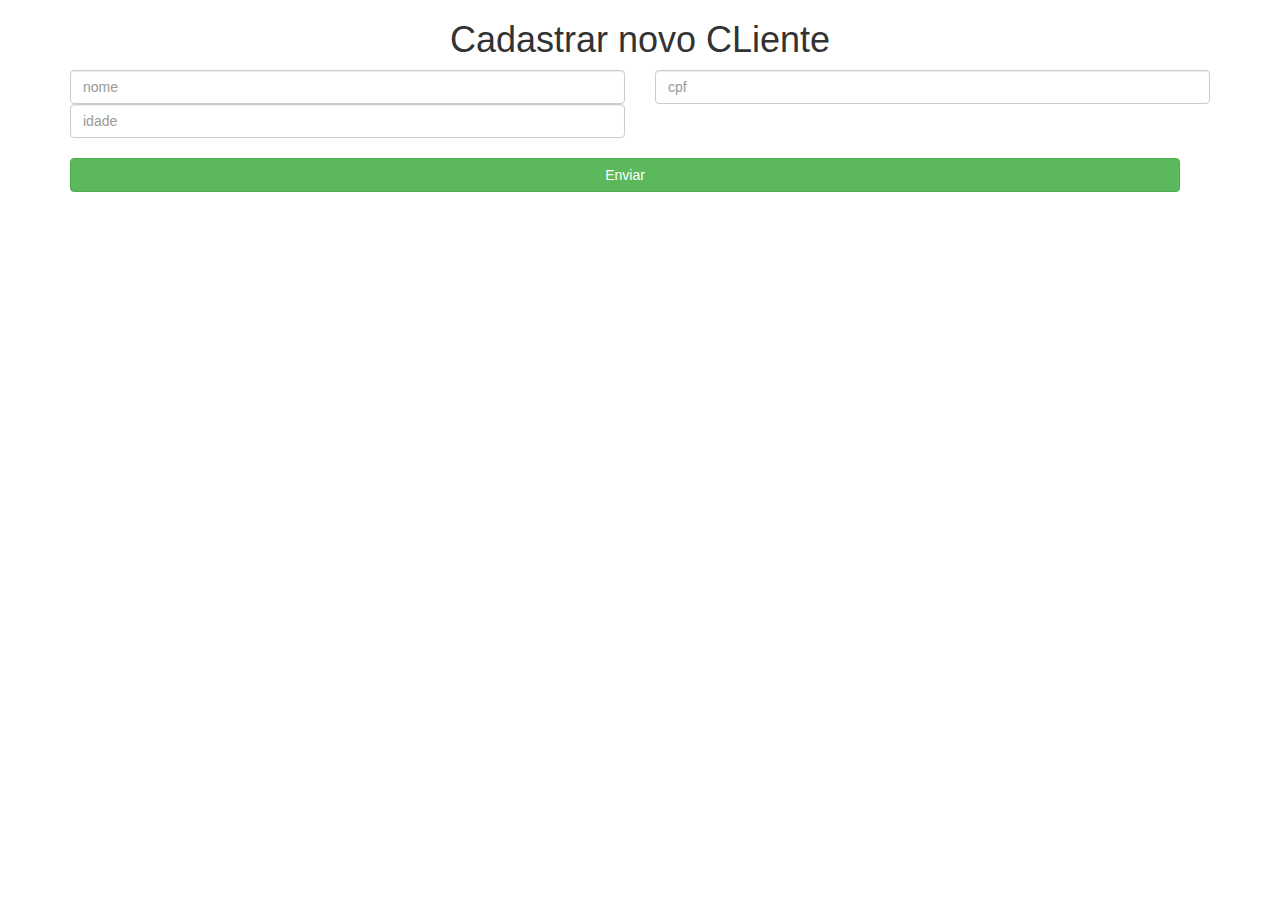
<file: mod_clientes/templates/add.html>
<!DOCTYPE html>
<html lang="en">
<head>
    <meta charset="UTF-8">
    <title>Add cliente</title>
    <link rel="stylesheet" href="https://maxcdn.bootstrapcdn.com/bootstrap/3.4.0/css/bootstrap.min.css">
</head>
<body>
<h1 style="text-align:center;">Cadastrar novo CLiente</h1>
<form action="{{ url_for('clientes.add') }}" class="container" method="post">
    <div class="row">
        <div class="col-md-6">
            <input type="text" name="nome" id="nome" placeholder="nome" class="form-control">
        </div>
        <div class="col-md-6">
            <input type="text" name="cpf" id="cpf" placeholder="cpf" class="form-control">
        </div>
        <div class="col-md-6">
            <input type="text" name="idade" id="idade" placeholder="idade" class="form-control">
        </div>
    </div>
    <br>
    <div class="row col-xs-12">
        <button type="submit" class="btn btn-block btn-success">Enviar</button>
    </div>
</form>
</body>
</html>
</file>
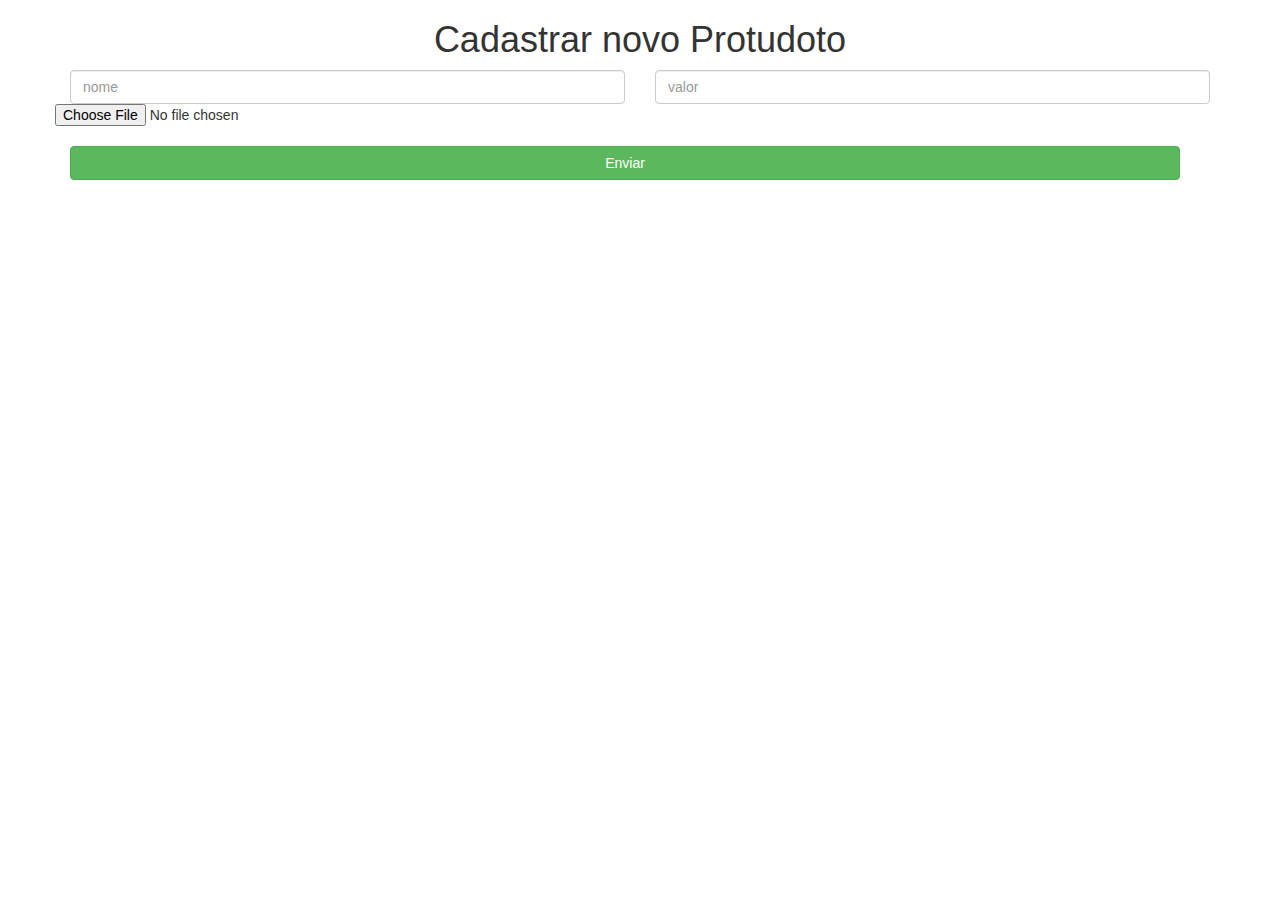
<file: mod_produtos/templates/addProduto.html>
<!DOCTYPE html>
<html lang="en">
<head>
    <meta charset="UTF-8">
    <title>Add Produto</title>
    <link rel="stylesheet" href="https://maxcdn.bootstrapcdn.com/bootstrap/3.4.0/css/bootstrap.min.css">
</head>
<body>
<h1 style="text-align:center;">Cadastrar novo Protudoto</h1>
<form action="{{ url_for('produtos.addProduto') }}" class="container"  enctype="multipart/form-data"  method="post">
    <div class="row">
        <div class="col-md-6">
            <input type="text" name="nome" id="nome" placeholder="nome" class="form-control">
        </div>
        <div class="col-md-6">
            <input type="text" name="valor" id="valor" placeholder="valor" class="form-control">
        </div>  
        <div>
            <input id="file" type="file"  name="file"/>
        </div>     
    </div>
    <br>
    <div class="row col-xs-12">
        <button type="submit" class="btn btn-block btn-success">Enviar</button>
    </div>
</form>
</body>
</html>
</file>
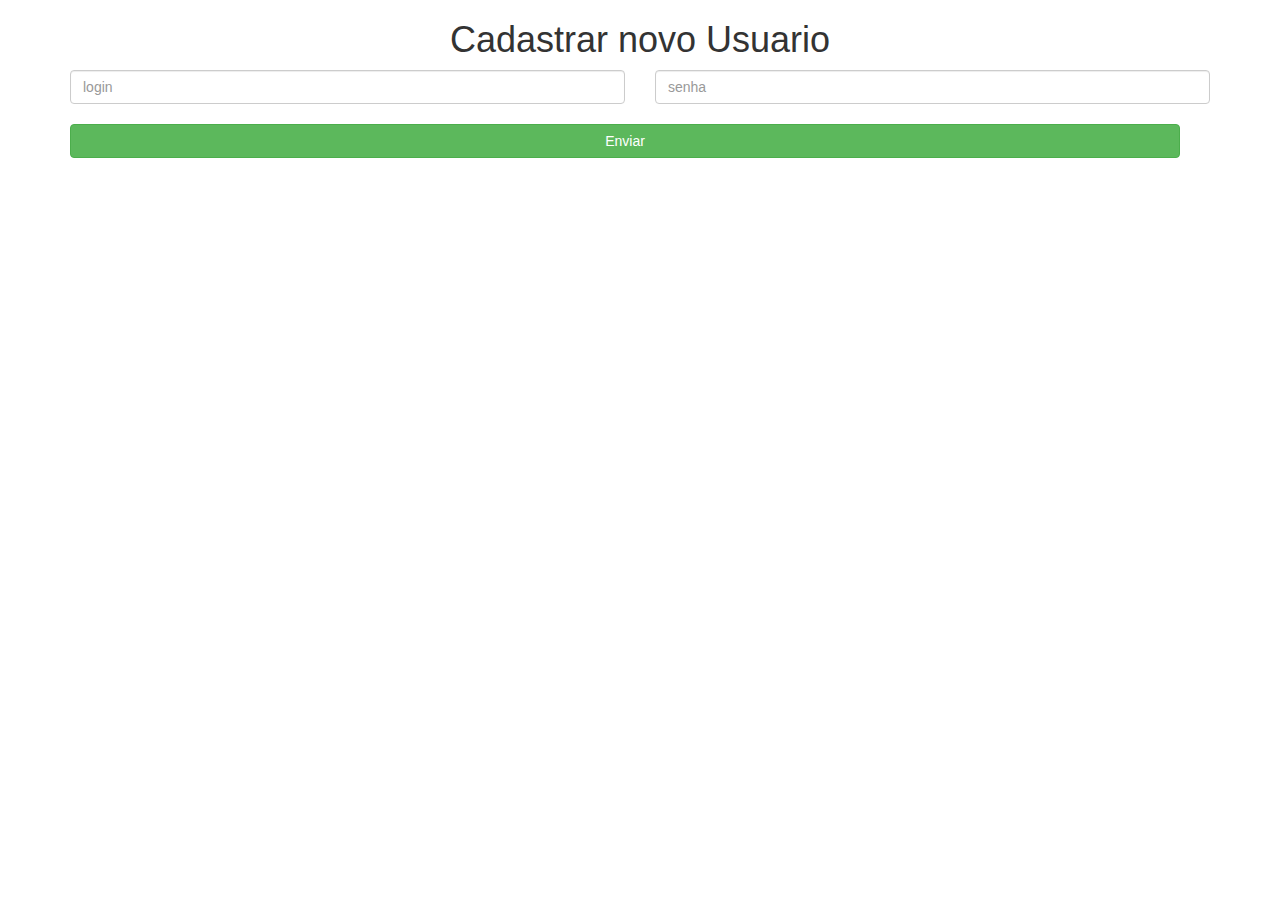
<file: mod_usuarios/templates/addUsuario.html>
<!DOCTYPE html>
<html lang="en">
<head>
    <meta charset="UTF-8">
    <title>Add Usuario</title>
    <link rel="stylesheet" href="https://maxcdn.bootstrapcdn.com/bootstrap/3.4.0/css/bootstrap.min.css">
</head>
<body>
<h1 style="text-align:center;">Cadastrar novo Usuario</h1>
<form action="{{ url_for('usuarios.addUsuario') }}" class="container" method="post">
    <div class="row">
        <div class="col-md-6">
            <input type="text" name="login" id="login" placeholder="login" class="form-control">
        </div>
        <div class="col-md-6">
            <input type="text" name="senha" id="senha" placeholder="senha" class="form-control">
        </div>        
    </div>
    <br>
    <div class="row col-xs-12">
        <button type="submit" class="btn btn-block btn-success">Enviar</button>
    </div>
</form>
</body>
</html>
</file>
